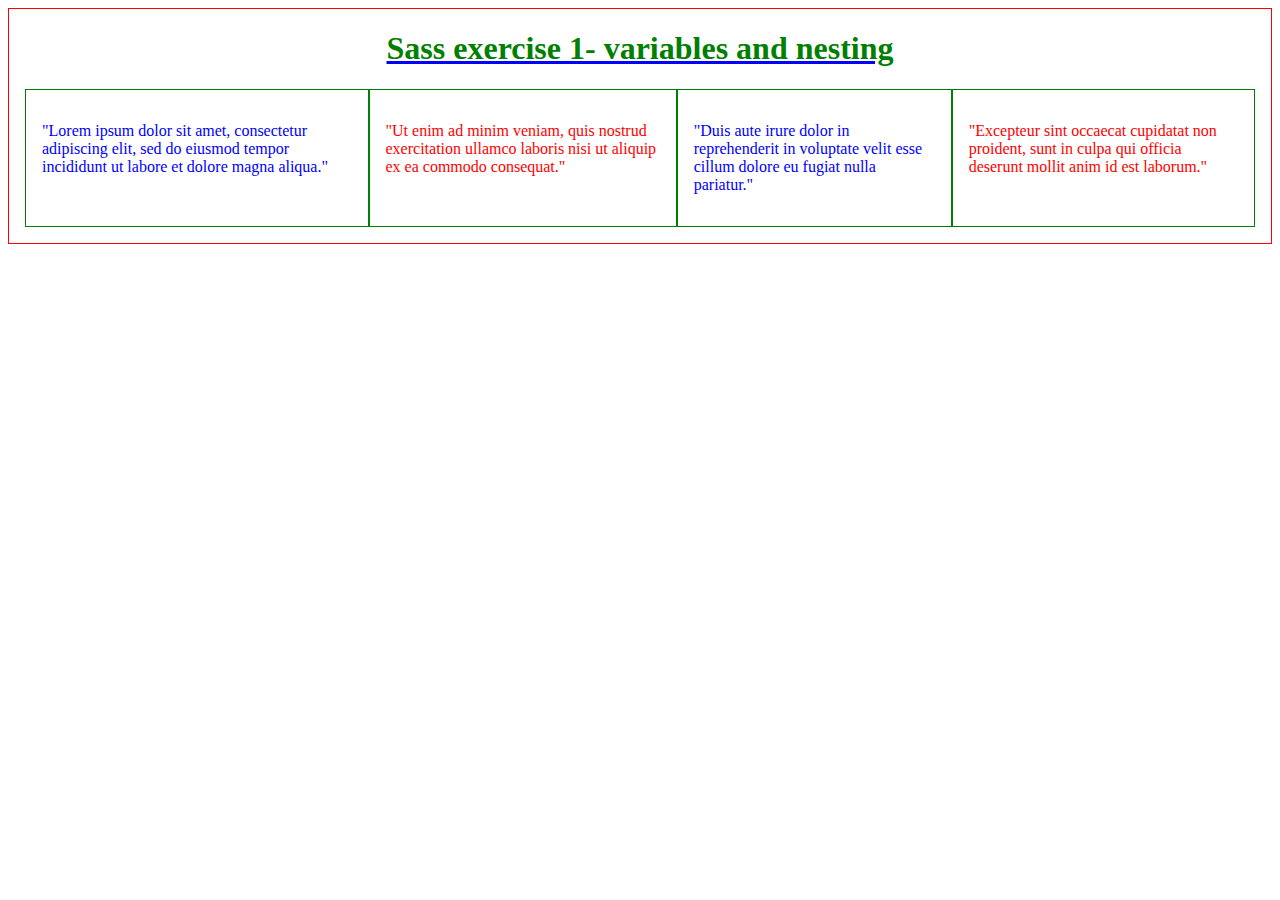
<file: Esercizio 1/index.html>
<!DOCTYPE html>
<html>
    <head>
        <title>Sass exercise 1- variables and nesting</title>
        <link rel="stylesheet" href="style.css">
    </head>
    <body>
        <div class="exercise">
            <h1 class="exercise-title">Sass exercise 1- variables and nesting</h1>
            <section>
                <article>
                    <p>"Lorem ipsum dolor sit amet, consectetur adipiscing elit, sed do eiusmod tempor incididunt ut labore et dolore magna aliqua."</p>
                </article>
                <article>
                    <p>"Ut enim ad minim veniam, quis nostrud exercitation ullamco laboris nisi ut aliquip ex ea commodo consequat."</p>
                </article> 
                <article>
                    <p>"Duis aute irure dolor in reprehenderit in voluptate velit esse cillum dolore eu fugiat nulla pariatur."</p>
                </article> 
                <article>
                    <p>"Excepteur sint occaecat cupidatat non proident, sunt in culpa qui officia deserunt mollit anim id est laborum."</p>
                </article>
            </section>
        </div>
    </body>
</html>
</file>
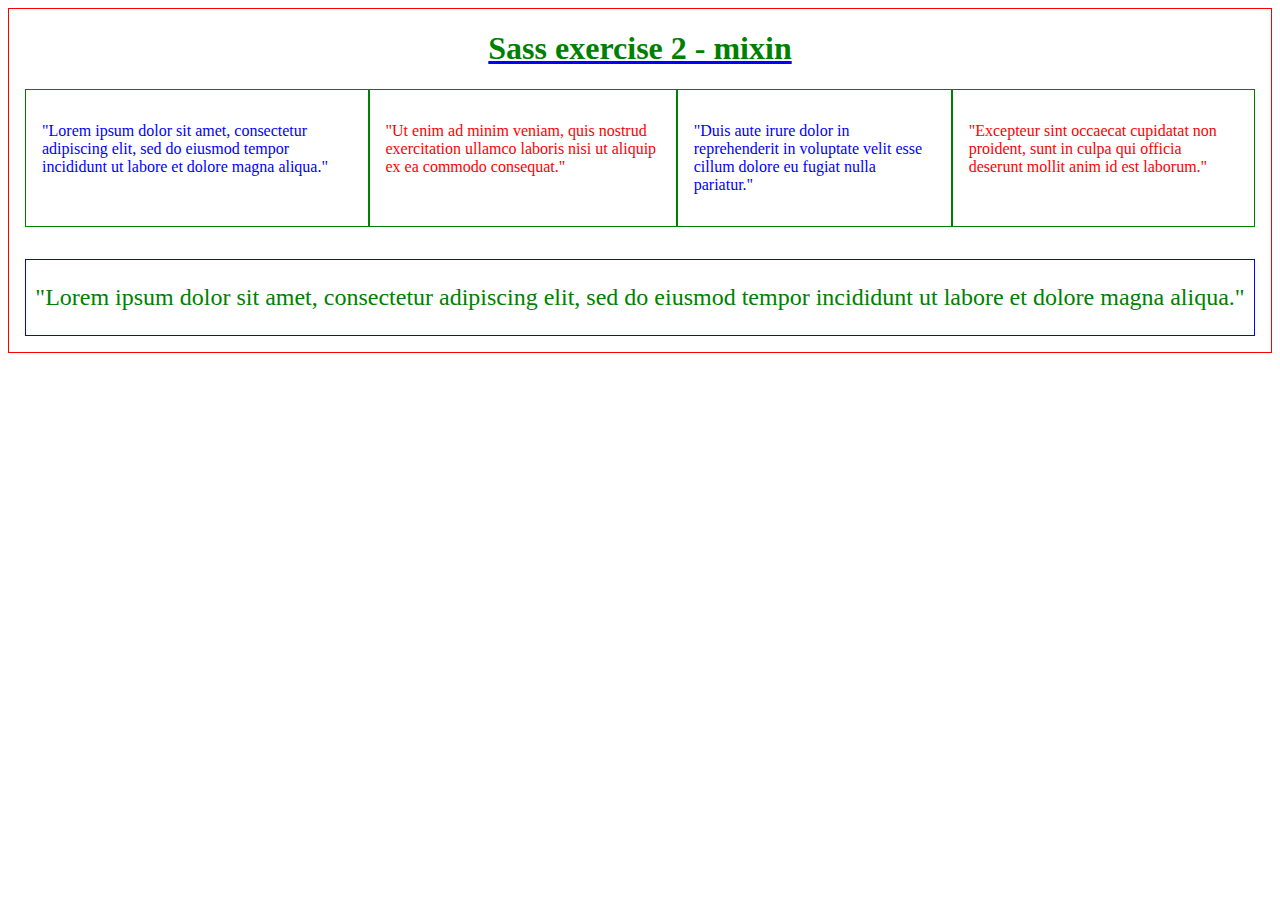
<file: Esercizio 2/index.html>
<!DOCTYPE html>
<html>
    <head>
        <title>Sass exercise 2 - mixin</title>
        <link rel="stylesheet" href="style.css">
    </head>
    <body>
        <div class="exercise">
            <h1 class="exercise-title">Sass exercise 2 - mixin</h1>
            <section class="first-section">
                <article>
                    <p>"Lorem ipsum dolor sit amet, consectetur adipiscing elit, sed do eiusmod tempor incididunt ut labore et dolore magna aliqua."</p>
                </article>
                <article>
                    <p>"Ut enim ad minim veniam, quis nostrud exercitation ullamco laboris nisi ut aliquip ex ea commodo consequat."</p>
                </article> 
                <article>
                    <p>"Duis aute irure dolor in reprehenderit in voluptate velit esse cillum dolore eu fugiat nulla pariatur."</p>
                </article> 
                <article>
                    <p>"Excepteur sint occaecat cupidatat non proident, sunt in culpa qui officia deserunt mollit anim id est laborum."</p>
                </article>
            </section>
            <section class="second-section">
                <article>
                    <p>"Lorem ipsum dolor sit amet, consectetur adipiscing elit, sed do eiusmod tempor incididunt ut labore et dolore magna aliqua."</p>
                </article>
            </section>
        </div>
    </body>
</html>
</file>
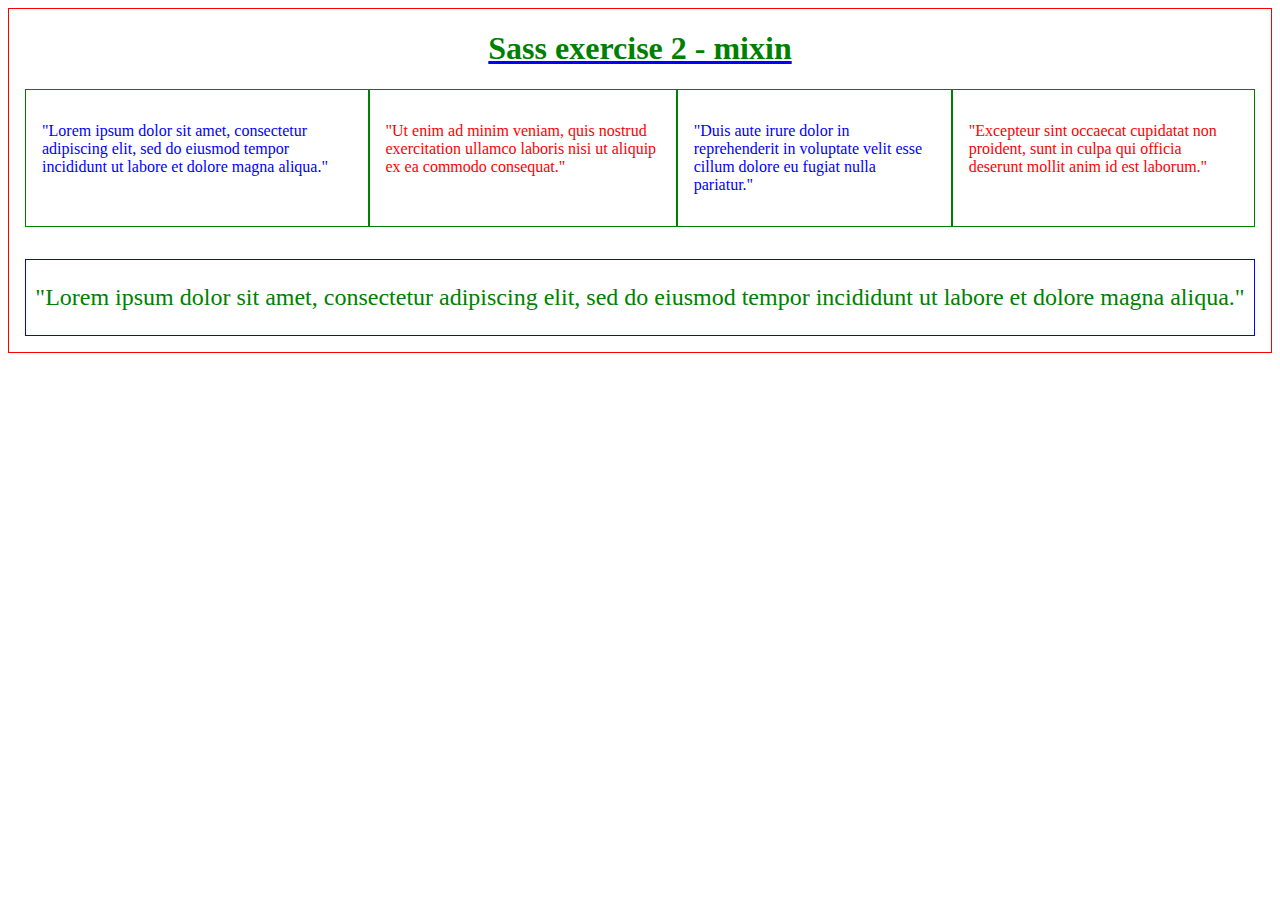
<file: Esercizio 4/index.html>
<!DOCTYPE html>
<html>
    <head>
        <title>Sass exercise 4</title>
        <link rel="stylesheet" href="style.css">
    </head>
    <body>
        <div class="exercise">
            <h1 class="exercise-title">Sass exercise 2 - mixin</h1>
            <section class="first-section">
                <article>
                    <p>"Lorem ipsum dolor sit amet, consectetur adipiscing elit, sed do eiusmod tempor incididunt ut labore et dolore magna aliqua."</p>
                </article>
                <article>
                    <p>"Ut enim ad minim veniam, quis nostrud exercitation ullamco laboris nisi ut aliquip ex ea commodo consequat."</p>
                </article> 
                <article>
                    <p>"Duis aute irure dolor in reprehenderit in voluptate velit esse cillum dolore eu fugiat nulla pariatur."</p>
                </article> 
                <article>
                    <p>"Excepteur sint occaecat cupidatat non proident, sunt in culpa qui officia deserunt mollit anim id est laborum."</p>
                </article>
            </section>
            <section class="second-section">
                <article>
                    <p>"Lorem ipsum dolor sit amet, consectetur adipiscing elit, sed do eiusmod tempor incididunt ut labore et dolore magna aliqua."</p>
                </article>
            </section>
        </div>
    </body>
</html>
</file>
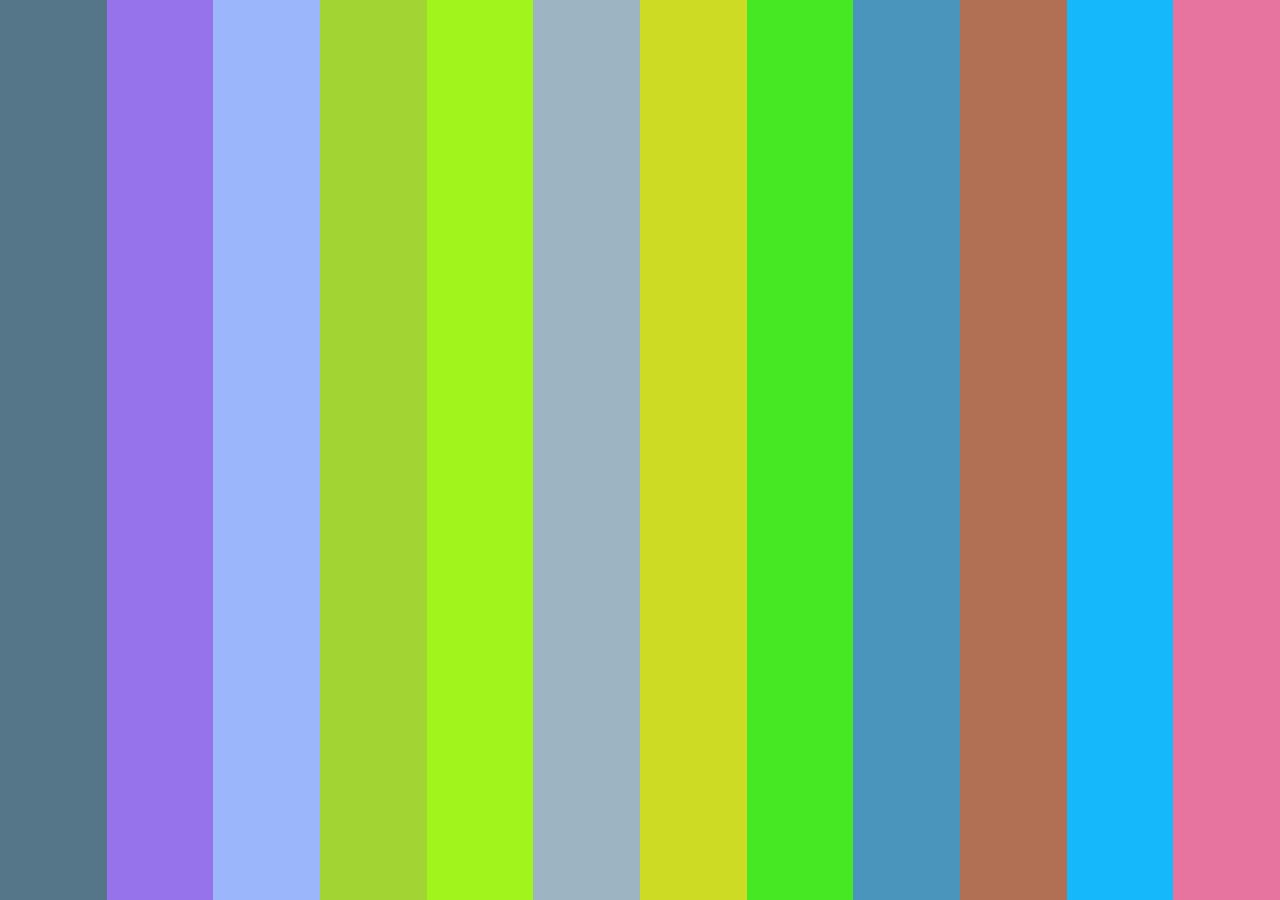
<file: Esercizio 5/index.html>
<!DOCTYPE html>
<html>
    <head>
        <title>Sass exercise 5</title>
        <link rel="stylesheet" href="style.css">
    </head>
    <body>
        <div class="columns">
            <div class="col"></div>
            <div class="col"></div>
            <div class="col"></div>
            <div class="col"></div>
            <div class="col"></div>
            <div class="col"></div>
            <div class="col"></div>
            <div class="col"></div>
            <div class="col"></div>
            <div class="col"></div>
            <div class="col"></div>
            <div class="col"></div>
        </div>
    </body>
</html>
</file>
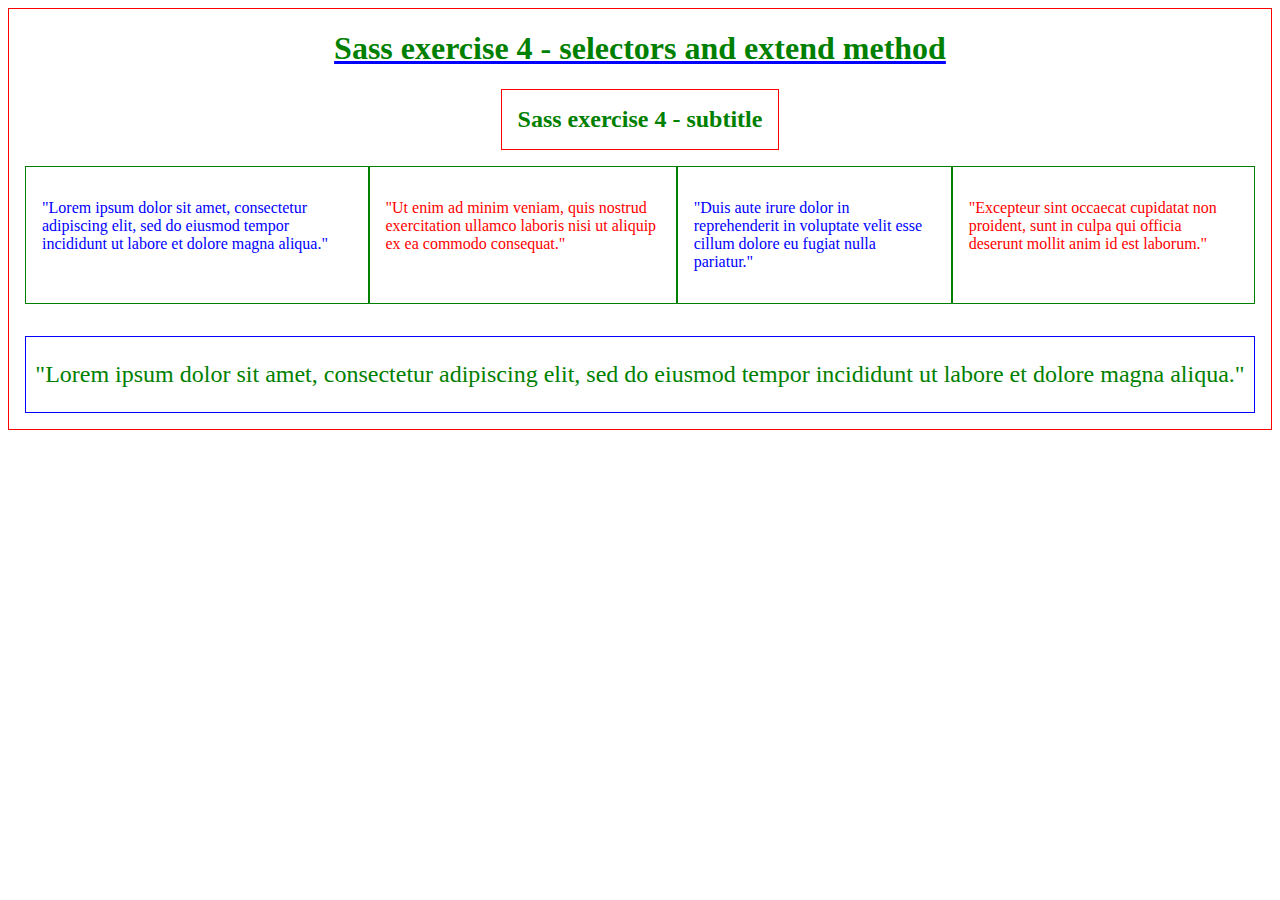
<file: Esercizio 6/index.html>
<!DOCTYPE html>
<html>
    <head>
        <title>Sass exercise 4 - selectors and extend method</title>
        <link rel="stylesheet" href="./style.css">
    </head>
    <body>
        <div class="exercise">
            <h1 class="exercise-title">Sass exercise 4 - selectors and extend method</h1>
            <h2>Sass exercise 4 - subtitle</h2>
            <section class="first-section">
                <article>
                    <p>"Lorem ipsum dolor sit amet, consectetur adipiscing elit, sed do eiusmod tempor incididunt ut labore et dolore magna aliqua."</p>
                </article>
                <article>
                    <p>"Ut enim ad minim veniam, quis nostrud exercitation ullamco laboris nisi ut aliquip ex ea commodo consequat."</p>
                </article> 
                <article>
                    <p>"Duis aute irure dolor in reprehenderit in voluptate velit esse cillum dolore eu fugiat nulla pariatur."</p>
                </article> 
                <article>
                    <p>"Excepteur sint occaecat cupidatat non proident, sunt in culpa qui officia deserunt mollit anim id est laborum."</p>
                </article>
            </section>
            <section class="second-section">
                <article>
                    <p>"Lorem ipsum dolor sit amet, consectetur adipiscing elit, sed do eiusmod tempor incididunt ut labore et dolore magna aliqua."</p>
                </article>
            </section>
        </div>
    </body>
</html>
</file>
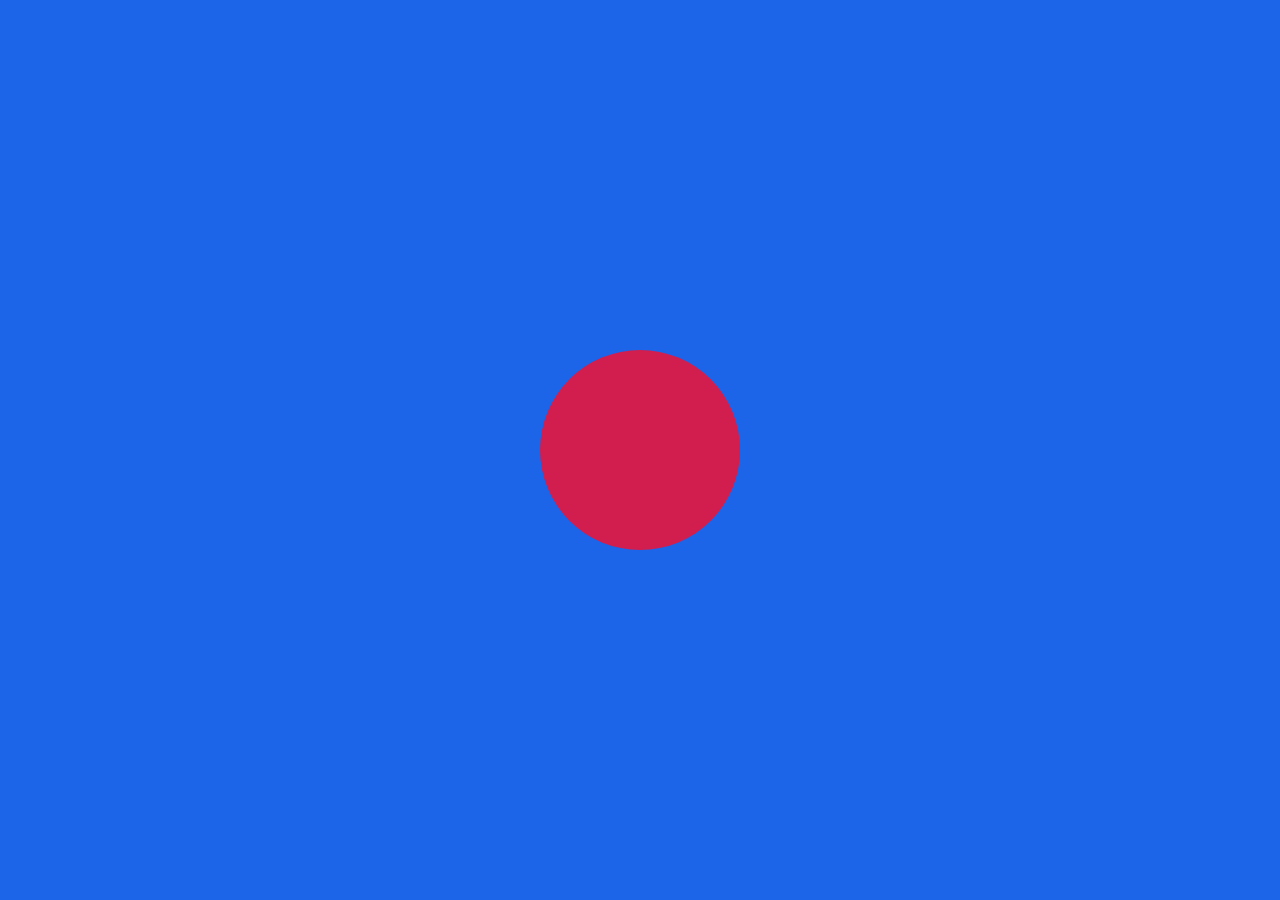
<file: Esercizio 7/index.html>
<!DOCTYPE html>
<html>
    <head>
        <title>Sass exercise 2 - mixin</title>
        <link rel="stylesheet" href="style.css">
    </head>
    <body>
        <div class="bg-random">
            <div class="bounce"></div>
        </div>
        
    </body>
</html>
</file>
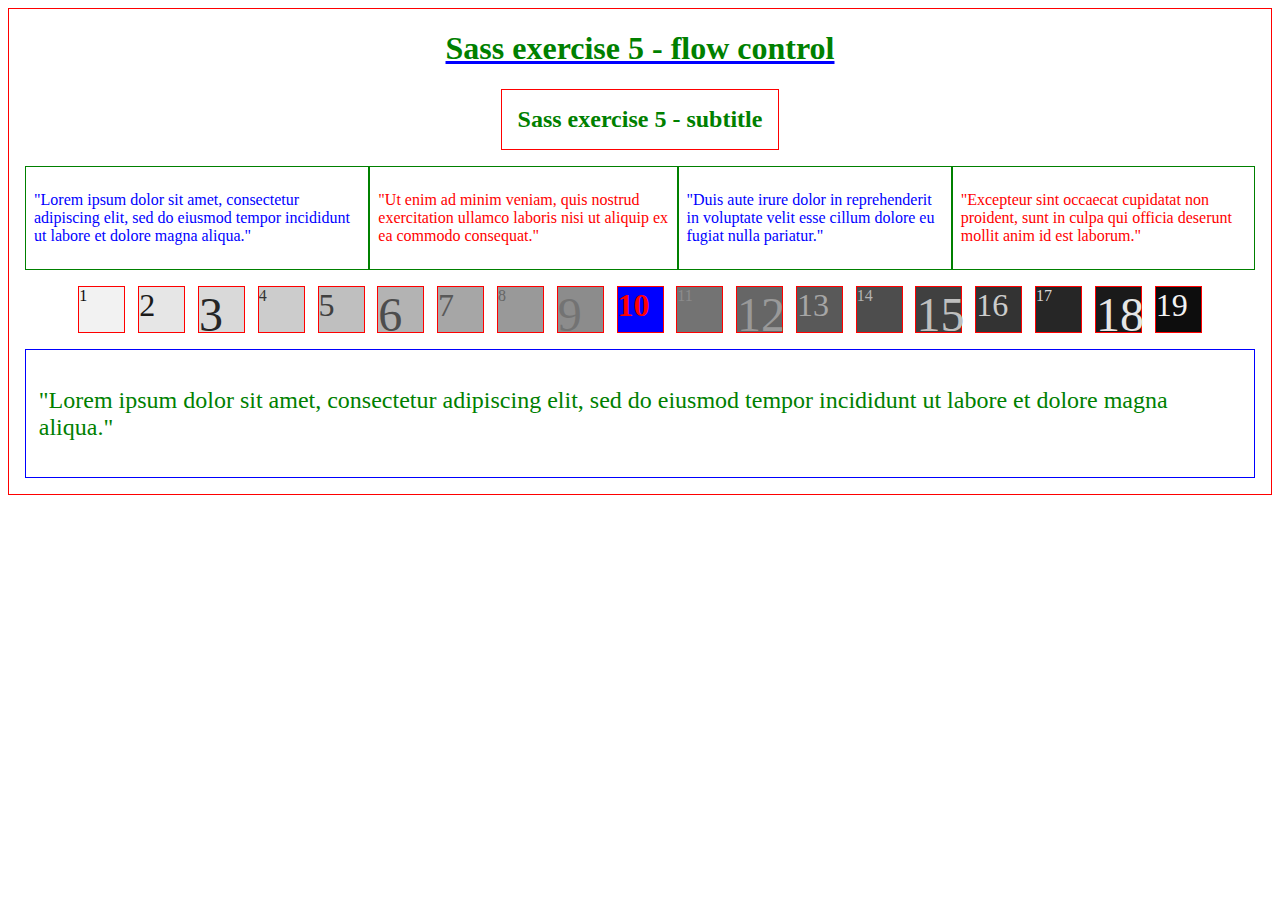
<file: Esercizio 8/index.html>
<!DOCTYPE html>
<html>
    <head>
        <title>Sass exercise 5 - flow control</title>
        <link rel="stylesheet" href="./style.css">
    </head>
    <body>
        <div class="exercise">
            <h1 class="exercise-title">Sass exercise 5 - flow control</h1>
            <h2>Sass exercise 5 - subtitle</h2>
            <section class="first-section">
                <article>
                    <p>"Lorem ipsum dolor sit amet, consectetur adipiscing elit, sed do eiusmod tempor incididunt ut labore et dolore magna aliqua."</p>
                </article>
                <article>
                    <p>"Ut enim ad minim veniam, quis nostrud exercitation ullamco laboris nisi ut aliquip ex ea commodo consequat."</p>
                </article> 
                <article>
                    <p>"Duis aute irure dolor in reprehenderit in voluptate velit esse cillum dolore eu fugiat nulla pariatur."</p>
                </article> 
                <article>
                    <p>"Excepteur sint occaecat cupidatat non proident, sunt in culpa qui officia deserunt mollit anim id est laborum."</p>
                </article>
            </section>
            <section class="second-section">
                <div class="fs-1rem">1</div>
                <div class="fs-2rem">2</div>
                <div class="fs-3rem">3</div>
                <div class="fs-1rem">4</div>
                <div class="fs-2rem">5</div>
                <div class="fs-3rem">6</div>
                <div class="fs-2rem">7</div>
                <div class="fs-1rem">8</div>
                <div class="fs-3rem">9</div>
                <div class="fs-2rem">10</div>
                <div class="fs-1rem">11</div>
                <div class="fs-3rem">12</div>
                <div class="fs-2rem">13</div>
                <div class="fs-1rem">14</div>
                <div class="fs-3rem">15</div>
                <div class="fs-2rem">16</div>
                <div class="fs-1rem">17</div>
                <div class="fs-3rem">18</div>
                <div class="fs-2rem">19</div>
            </section>
            <section class="third-section">
                <article>
                    <p>"Lorem ipsum dolor sit amet, consectetur adipiscing elit, sed do eiusmod tempor incididunt ut labore et dolore magna aliqua."</p>
                </article>
            </section>
        </div>
    </body>
</html>
</file>
<file: Esercizio 1/style.css>
.exercise {
  border: 1px solid red;
}
.exercise .exercise-title {
  color: green;
  text-align: center;
  text-decoration: underline;
  text-decoration-color: blue;
}
.exercise section {
  display: flex;
  margin: 1rem;
}
.exercise section article {
  border: 1px solid green;
}
.exercise section article:nth-of-type(odd) p {
  color: blue;
  padding: 1rem;
}
.exercise section article:nth-of-type(even) p {
  color: red;
  padding: 1rem;
}

/*# sourceMappingURL=style.css.map */
</file>
<file: Esercizio 2/style.css>
.exercise {
  border: 1px solid red;
}
.exercise .exercise-title {
  color: green;
  text-align: center;
  text-decoration: underline;
  text-decoration-color: blue;
}
.exercise .first-section {
  display: flex;
  margin: 1rem;
}
.exercise .first-section article p {
  padding: 1rem;
}
.exercise .first-section article:nth-of-type(odd) {
  border: 1px solid green;
  color: blue;
  font-size: 1rem;
}
.exercise .first-section article:nth-of-type(even) {
  border: 1px solid green;
  color: red;
  font-size: 1rem;
}
.exercise .second-section {
  padding: 1rem;
}
.exercise .second-section article {
  border: 1px solid blue;
  color: green;
  font-size: 24px;
  text-align: center;
}

/*# sourceMappingURL=style.css.map */
</file>
<file: Esercizio 4/style.css>
.exercise {
  border: 0.0625rem solid red;
}
.exercise .exercise-title {
  color: green;
  text-align: center;
  text-decoration: underline;
  text-decoration-color: blue;
}
.exercise .first-section {
  display: flex;
  margin: 1rem;
}
.exercise .first-section article p {
  padding: 1rem;
}
.exercise .first-section article:nth-of-type(odd) {
  border: 0.0625rem solid green;
  color: blue;
  font-size: 1rem;
}
.exercise .first-section article:nth-of-type(even) {
  border: 0.0625rem solid green;
  color: red;
  font-size: 1rem;
}
.exercise .second-section {
  padding: 1rem;
}
.exercise .second-section article {
  border: 0.0625rem solid blue;
  color: green;
  font-size: 1.5rem;
  text-align: center;
}

/*# sourceMappingURL=style.css.map */
</file>
<file: Esercizio 5/style.css>
* {
  margin: 0;
  padding: 0;
  box-sizing: border-box;
}

body {
  height: 100vh;
}
body .columns {
  height: 100%;
  display: grid;
  grid-template-columns: repeat(12, 1fr);
}
body .columns .col:nth-child(0) {
  background-color: #34CEC4;
}
body .columns .col:nth-child(1) {
  background-color: #557588;
}
body .columns .col:nth-child(2) {
  background-color: #9773EB;
}
body .columns .col:nth-child(3) {
  background-color: #9CB6FC;
}
body .columns .col:nth-child(4) {
  background-color: #A2D433;
}
body .columns .col:nth-child(5) {
  background-color: #A1F41C;
}
body .columns .col:nth-child(6) {
  background-color: #9DB5C3;
}
body .columns .col:nth-child(7) {
  background-color: #CEDB24;
}
body .columns .col:nth-child(8) {
  background-color: #45E822;
}
body .columns .col:nth-child(9) {
  background-color: #4A95BB;
}
body .columns .col:nth-child(10) {
  background-color: #B16F54;
}
body .columns .col:nth-child(11) {
  background-color: #15B9FB;
}
body .columns .col:nth-child(12) {
  background-color: #E7749F;
}

/*# sourceMappingURL=style.css.map */
</file>
<file: Esercizio 6/style.css>
.exercise h2, .exercise .exercise-title {
  color: green;
  text-align: center;
}

.exercise {
  border: 1px solid red;
}
.exercise .exercise-title {
  text-decoration: underline;
  text-decoration-color: blue;
}
.exercise h2 {
  border: 1px solid red;
  margin: auto;
  width: max-content;
  padding: 1rem;
}
.exercise .first-section {
  display: flex;
  margin: 1rem;
}
.exercise .first-section article p {
  padding: 1rem;
}
.exercise .first-section article:nth-of-type(odd) {
  border: 1px solid green;
  color: blue;
  font-size: 1rem;
}
.exercise .first-section article:nth-of-type(even) {
  border: 1px solid green;
  color: red;
  font-size: 1rem;
}
.exercise .second-section {
  padding: 1rem;
}
.exercise .second-section article {
  border: 1px solid blue;
  color: green;
  font-size: 24px;
  text-align: center;
}

/*# sourceMappingURL=style.css.map */
</file>
<file: Esercizio 7/style.css>
body .bounce {
  height: 200px;
  width: 200px;
  background: #D11E4F;
  border-radius: 50%;
}

* {
  margin: 0;
  padding: 0;
  box-sizing: border-box;
}

body {
  height: 100vh;
}
body .bg-random {
  display: flex;
  height: 100%;
  background: #1C65E9;
  justify-content: center;
  align-items: center;
}
body .bounce {
  animation-name: bouncing;
  animation-duration: 1s;
  animation-delay: 0;
  animation-iteration-count: infinite;
  animation-direction: normal;
  animation-fill-mode: forwards;
}
@keyframes bouncing {
  0%, 20%, 50%, 80%, 100% {
    transform: translateY(0);
  }
  40% {
    transform: translateY(40px);
  }
  60% {
    transform: translateY(20px);
  }
}

/*# sourceMappingURL=style.css.map */
</file>
<file: Esercizio 8/style.css>
body .exercise h2, body .exercise .exercise-title {
  color: green;
  display: flex;
  justify-content: center;
}

body {
  height: 100vh;
}
body .exercise {
  border: 1px solid red;
  display: flex;
  flex-direction: column;
}
body .exercise .exercise-title {
  text-decoration: underline;
  text-decoration-color: blue;
}
body .exercise h2 {
  border: 1px solid red;
  margin: auto;
  width: max-content;
  padding: 1rem;
}
body .exercise .first-section {
  display: flex;
  margin: 1rem;
}
body .exercise .first-section article p {
  padding: 0.5rem;
}
body .exercise .first-section article:nth-of-type(odd) {
  border: 1px solid green;
  color: blue;
  font-size: 1rem;
}
body .exercise .first-section article:nth-of-type(even) {
  border: 1px solid green;
  color: red;
  font-size: 1rem;
}
body .exercise .second-section {
  display: flex;
  gap: 0.8rem;
  justify-content: center;
  flex-wrap: wrap;
}
body .exercise .second-section div {
  height: 2.8125rem;
  width: 2.8125rem;
  min-width: 2.8125rem;
  border: 0.0625rem solid red;
}
body .exercise .second-section div:nth-of-type(1) {
  background-color: #f2f2f2;
  color: #0d0d0d;
}
body .exercise .second-section div:nth-of-type(2) {
  background-color: #e6e6e6;
  color: #1a1a1a;
}
body .exercise .second-section div:nth-of-type(3) {
  background-color: #d9d9d9;
  color: #262626;
}
body .exercise .second-section div:nth-of-type(4) {
  background-color: #cccccc;
  color: #333333;
}
body .exercise .second-section div:nth-of-type(5) {
  background-color: #bfbfbf;
  color: #404040;
}
body .exercise .second-section div:nth-of-type(6) {
  background-color: #b3b3b3;
  color: #4d4d4d;
}
body .exercise .second-section div:nth-of-type(7) {
  background-color: #a6a6a6;
  color: #595959;
}
body .exercise .second-section div:nth-of-type(8) {
  background-color: #999999;
  color: #666666;
}
body .exercise .second-section div:nth-of-type(9) {
  background-color: #8c8c8c;
  color: #737373;
}
body .exercise .second-section div:nth-of-type(10) {
  background-color: blue;
  color: red;
  font-weight: bold;
}
body .exercise .second-section div:nth-of-type(11) {
  background-color: #737373;
  color: #8c8c8c;
}
body .exercise .second-section div:nth-of-type(12) {
  background-color: #666666;
  color: #999999;
}
body .exercise .second-section div:nth-of-type(13) {
  background-color: #595959;
  color: #a6a6a6;
}
body .exercise .second-section div:nth-of-type(14) {
  background-color: #4d4d4d;
  color: #b3b3b3;
}
body .exercise .second-section div:nth-of-type(15) {
  background-color: #404040;
  color: #bfbfbf;
}
body .exercise .second-section div:nth-of-type(16) {
  background-color: #333333;
  color: #cccccc;
}
body .exercise .second-section div:nth-of-type(17) {
  background-color: #262626;
  color: #d9d9d9;
}
body .exercise .second-section div:nth-of-type(18) {
  background-color: #1a1a1a;
  color: #e6e6e6;
}
body .exercise .second-section div:nth-of-type(19) {
  background-color: #0d0d0d;
  color: #f2f2f2;
}
body .exercise .second-section .fs-1rem {
  font-size: 1rem;
}
body .exercise .second-section .fs-2rem {
  font-size: 2rem;
}
body .exercise .second-section .fs-3rem {
  font-size: 3rem;
}
body .exercise .third-section {
  padding: 1rem;
}
body .exercise .third-section article {
  border: 1px solid blue;
  color: green;
  font-size: 24px;
  display: flex;
  justify-content: center;
  padding: 0.8rem;
}

/*# sourceMappingURL=style.css.map */
</file>
